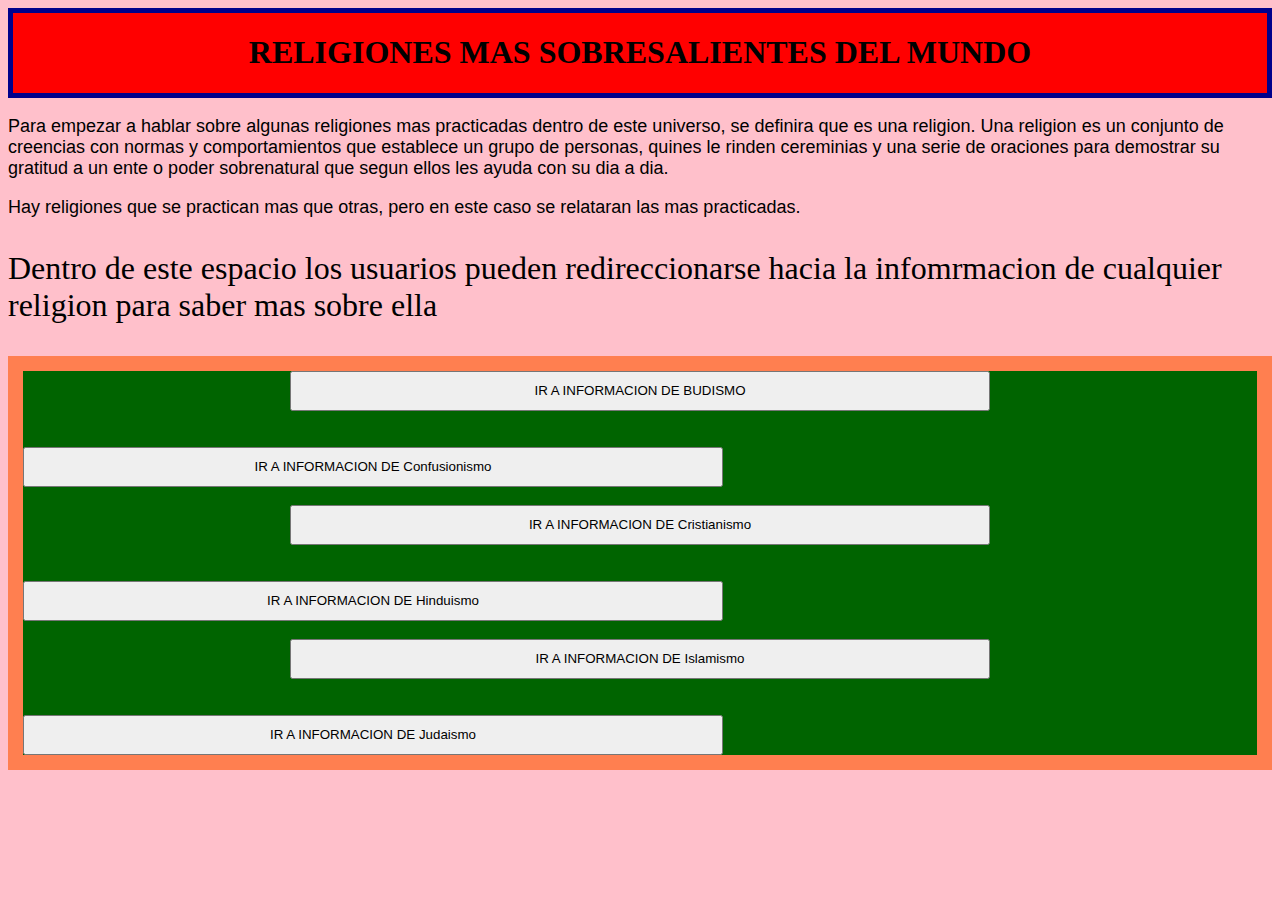
<file: Index.html>
<!DOCTYPE html>
<html>
<head>
	<link rel="stylesheet" type="text/css" href="css1.css">
	<meta charset="utf-8">
	<title>Religiones_Etica</title>
</head>
<body bgcolor="pink">
	<div class="div1">
		<center><h1>RELIGIONES MAS SOBRESALIENTES DEL MUNDO</h1></center>
	</div>

	<div class="intro">
		<p>Para empezar a hablar sobre algunas religiones mas practicadas dentro de este universo, se definira que es una religion. Una religion es un conjunto de creencias con normas y comportamientos que establece un grupo de personas, quines le rinden cereminias y una serie de oraciones para demostrar su gratitud a un ente o poder sobrenatural que segun ellos les ayuda con su dia a dia.</p>
		<p>Hay religiones que se practican mas que otras, pero en este caso se relataran las mas practicadas.</p>
	</div>

	<div class="parrafos">
		<p class="parrafo1">Dentro de este espacio los usuarios pueden redireccionarse hacia la infomrmacion de cualquier religion para saber mas sobre ella</p>
	</div>

	<div class="botones">
		<center><a href="Budismo.html" class="budi"><input type="button" style="width: 700px; height: 40px;" value="IR A INFORMACION DE BUDISMO" name="bd"></a></center>
		<br>
		<br>
		<a href="Confusionismo .html" class="confu"><input type="button" style="width: 700px; height: 40px;" value="IR A INFORMACION DE Confusionismo" name="cf"></a>
		<br>
		<br>
		<center><a href="Cristianismo.html" class="cris"><input type="button" style="width: 700px; height: 40px;" value="IR A INFORMACION DE Cristianismo" name="cs"></a></center>
		<br>
		<br>
		<a href="Hinduismo.html" class="hindu"><input type="button" style="width: 700px; height: 40px;" value="IR A INFORMACION DE Hinduismo" name="hd"></a>
		<br>
		<br>
		<center><a href="Islamismo.html" class="islam"><input type="button" style="width: 700px; height: 40px;" value="IR A INFORMACION DE Islamismo" name="is"></a></center>
		<br>
		<br>
		<a href="Judaismo.html" class="juda"><input type="button" style="width: 700px; height: 40px;" value="IR A INFORMACION DE Judaismo" name="jd"></a>

	</div>
	

</body>
</html>
</file>
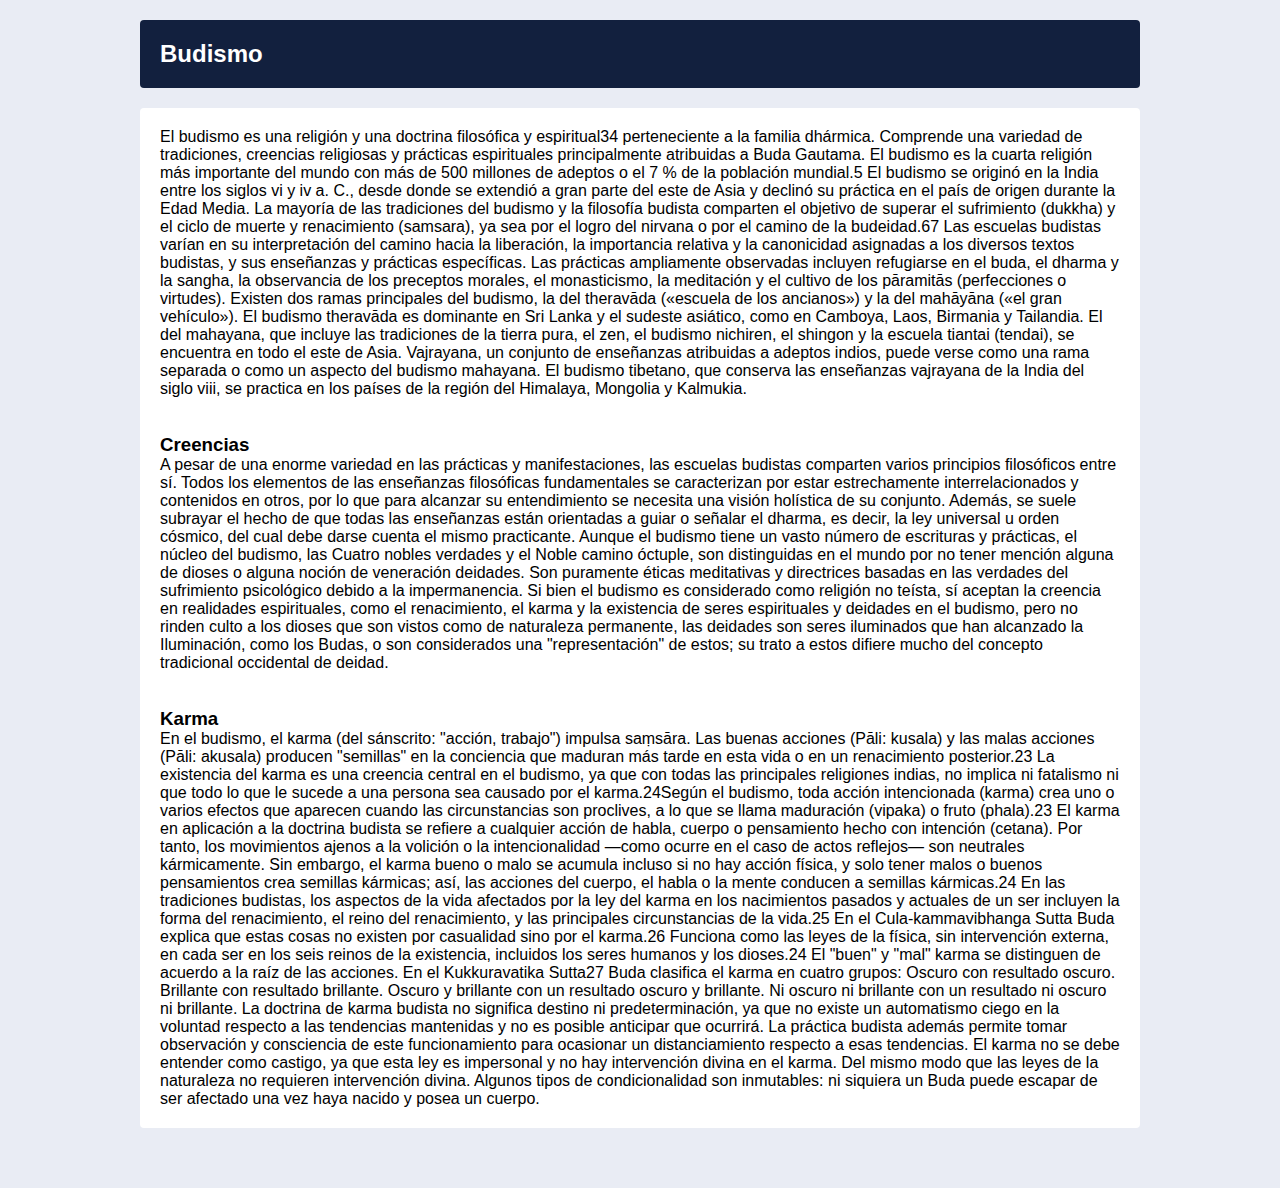
<file: Budismo.html>
<!DOCTYPE html>
<html lang="en">
<head>
	<meta charset="utf-8">
	<meta name="viewport" content="width=device-width, initial-scale=1">
	<meta  http-equiv="X-UA-compatible" content="ie=edge">
	<link rel="stylesheet" href="estilos.css">
	<title>Budismo</title>
</head>
<body>
	<div class="contenedor">
		<header class="header">
			<h2>Budismo</h2>
		</header>
		<main class="contenido">
			
			<p>El budismo es una religión y una doctrina filosófica y espiritual34 perteneciente a la familia dhármica. Comprende una variedad de tradiciones, creencias religiosas y prácticas espirituales principalmente atribuidas a Buda Gautama. El budismo es la cuarta religión más importante del mundo con más de 500 millones de adeptos o el 7 % de la población mundial.5

			El budismo se originó en la India entre los siglos vi y iv a. C., desde donde se extendió a gran parte del este de Asia y declinó su práctica en el país de origen durante la Edad Media.

			La mayoría de las tradiciones del budismo y la filosofía budista comparten el objetivo de superar el sufrimiento (dukkha) y el ciclo de muerte y renacimiento (samsara), ya sea por el logro del nirvana o por el camino de la budeidad.67 Las escuelas budistas varían en su interpretación del camino hacia la liberación, la importancia relativa y la canonicidad asignadas a los diversos textos budistas, y sus enseñanzas y prácticas específicas. Las prácticas ampliamente observadas incluyen refugiarse en el buda, el dharma y la sangha, la observancia de los preceptos morales, el monasticismo, la meditación y el cultivo de los pāramitās (perfecciones o virtudes).

			Existen dos ramas principales del budismo, la del theravāda («escuela de los ancianos») y la del mahāyāna («el gran vehículo»).

			El budismo theravāda es dominante en Sri Lanka y el sudeste asiático, como en Camboya, Laos, Birmania y Tailandia. El del mahayana, que incluye las tradiciones de la tierra pura, el zen, el budismo nichiren, el shingon y la escuela tiantai (tendai), se encuentra en todo el este de Asia.

			Vajrayana, un conjunto de enseñanzas atribuidas a adeptos indios, puede verse como una rama separada o como un aspecto del budismo mahayana. El budismo tibetano, que conserva las enseñanzas vajrayana de la India del siglo viii, se practica en los países de la región del Himalaya, Mongolia y Kalmukia.
			</p>
			<br><br>
			<h3>Creencias</h3>
			<p>A pesar de una enorme variedad en las prácticas y manifestaciones, las escuelas budistas comparten varios principios filosóficos entre sí. Todos los elementos de las enseñanzas filosóficas fundamentales se caracterizan por estar estrechamente interrelacionados y contenidos en otros, por lo que para alcanzar su entendimiento se necesita una visión holística de su conjunto. Además, se suele subrayar el hecho de que todas las enseñanzas están orientadas a guiar o señalar el dharma, es decir, la ley universal u orden cósmico, del cual debe darse cuenta el mismo practicante.

			Aunque el budismo tiene un vasto número de escrituras y prácticas, el núcleo del budismo, las Cuatro nobles verdades y el Noble camino óctuple, son distinguidas en el mundo por no tener mención alguna de dioses o alguna noción de veneración deidades. Son puramente éticas meditativas y directrices basadas en las verdades del sufrimiento psicológico debido a la impermanencia.

			Si bien el budismo es considerado como religión no teísta, sí aceptan la creencia en realidades espirituales, como el renacimiento, el karma y la existencia de seres espirituales y deidades en el budismo, pero no rinden culto a los dioses que son vistos como de naturaleza permanente, las deidades son seres iluminados que han alcanzado la Iluminación, como los Budas, o son considerados una "representación" de estos; su trato a estos difiere mucho del concepto tradicional occidental de deidad.
			</p>
			<br><br>
			<h3>Karma</h3>
			<p>En el budismo, el karma (del sánscrito: "acción, trabajo") impulsa saṃsāra. Las buenas acciones (Pāli: kusala) y las malas acciones (Pāli: akusala) producen "semillas" en la conciencia que maduran más tarde en esta vida o en un renacimiento posterior.23​ La existencia del karma es una creencia central en el budismo, ya que con todas las principales religiones indias, no implica ni fatalismo ni que todo lo que le sucede a una persona sea causado por el karma.24​

			Según el budismo, toda acción intencionada (karma) crea uno o varios efectos que aparecen cuando las circunstancias son proclives, a lo que se llama maduración (vipaka) o fruto (phala).23 El karma en aplicación a la doctrina budista se refiere a cualquier acción de habla, cuerpo o pensamiento hecho con intención (cetana). Por tanto, los movimientos ajenos a la volición o la intencionalidad —como ocurre en el caso de actos reflejos— son neutrales kármicamente. Sin embargo, el karma bueno o malo se acumula incluso si no hay acción física, y solo tener malos o buenos pensamientos crea semillas kármicas; así, las acciones del cuerpo, el habla o la mente conducen a semillas kármicas.24 En las tradiciones budistas, los aspectos de la vida afectados por la ley del karma en los nacimientos pasados y actuales de un ser incluyen la forma del renacimiento, el reino del renacimiento, y las principales circunstancias de la vida.25 En el Cula-kammavibhanga Sutta Buda explica que estas cosas no existen por casualidad sino por el karma.26 Funciona como las leyes de la física, sin intervención externa, en cada ser en los seis reinos de la existencia, incluidos los seres humanos y los dioses.24 El "buen" y "mal" karma se distinguen de acuerdo a la raíz de las acciones. En el Kukkuravatika Sutta27 Buda clasifica el karma en cuatro grupos:

			Oscuro con resultado oscuro.
			Brillante con resultado brillante.
			Oscuro y brillante con un resultado oscuro y brillante.
			Ni oscuro ni brillante con un resultado ni oscuro ni brillante.
			La doctrina de karma budista no significa destino ni predeterminación, ya que no existe un automatismo ciego en la voluntad respecto a las tendencias mantenidas y no es posible anticipar que ocurrirá. La práctica budista además permite tomar observación y consciencia de este funcionamiento para ocasionar un distanciamiento respecto a esas tendencias.

			El karma no se debe entender como castigo, ya que esta ley es impersonal y no hay intervención divina en el karma. Del mismo modo que las leyes de la naturaleza no requieren intervención divina. Algunos tipos de condicionalidad son inmutables: ni siquiera un Buda puede escapar de ser afectado una vez haya nacido y posea un cuerpo.
			</p>
		</main>
		
	</div>
</body>
</html>
</file>
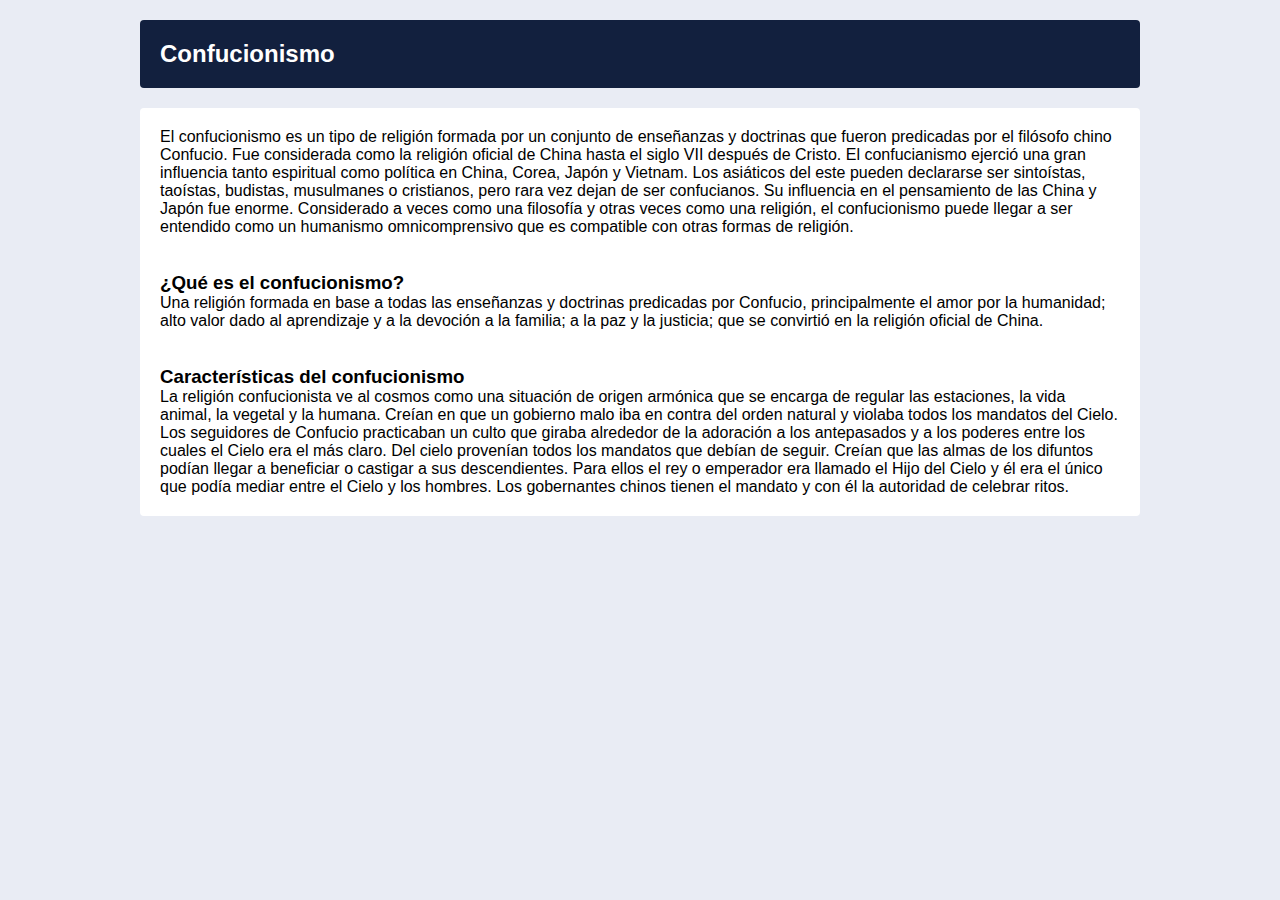
<file: Confusionismo .html>
<!DOCTYPE html>
<html lang="en">
<head>
	<meta charset="utf-8">
	<meta name="viewport" content="width=device-width, initial-scale=1">
	<meta  http-equiv="X-UA-compatible" content="ie=edge">
	<link rel="stylesheet" href="estilos.css">
	<title>Confucionismo</title>
</head>
<body>
	<div class="contenedor">
		<header class="header">
			<h2>Confucionismo</h2>
		</header>
		<main class="contenido">
			
			<p>El confucionismo es un tipo de religión formada por un conjunto de enseñanzas y doctrinas que fueron predicadas por el filósofo chino Confucio. Fue considerada como la religión oficial de China hasta el siglo VII después de Cristo. El confucianismo ejerció una gran influencia tanto espiritual como política en China, Corea, Japón y Vietnam. Los asiáticos del este pueden declararse ser sintoístas, taoístas, budistas, musulmanes o cristianos, pero rara vez dejan de ser confucianos. Su influencia en el pensamiento de las China y Japón fue enorme. Considerado a veces como una filosofía y otras veces como una religión, el confucionismo puede llegar a ser entendido como un humanismo omnicomprensivo que es compatible con otras formas de religión.
			</p>
			<br><br>
			<h3>¿Qué es el confucionismo?</h3>
			<p>Una religión formada en base a todas las enseñanzas y doctrinas predicadas por Confucio, principalmente el amor por la humanidad; alto valor dado al aprendizaje y a la devoción a la familia; a la paz y la justicia; que se convirtió en la religión oficial de China.
			</p>
			<br><br>
			<h3>Características del confucionismo</h3>
			<p>La religión confucionista ve al cosmos como una situación de origen armónica que se encarga de regular las estaciones, la vida animal, la vegetal y la humana.
			Creían en que un gobierno malo iba en contra del orden natural y violaba todos los mandatos del Cielo.
			Los seguidores de Confucio practicaban un culto que giraba alrededor de la adoración a los antepasados y a los poderes entre los cuales el Cielo era el más claro.
			Del cielo provenían todos los mandatos que debían de seguir.
			Creían que las almas de los difuntos podían llegar a beneficiar o castigar a sus descendientes.
			Para ellos el rey o emperador era llamado el Hijo del Cielo y él era el único que podía mediar entre el Cielo y los hombres.
			Los gobernantes chinos tienen el mandato y con él la autoridad de celebrar ritos.
			</p>
		</main>
		
	</div>
</body>
</html>
</file>
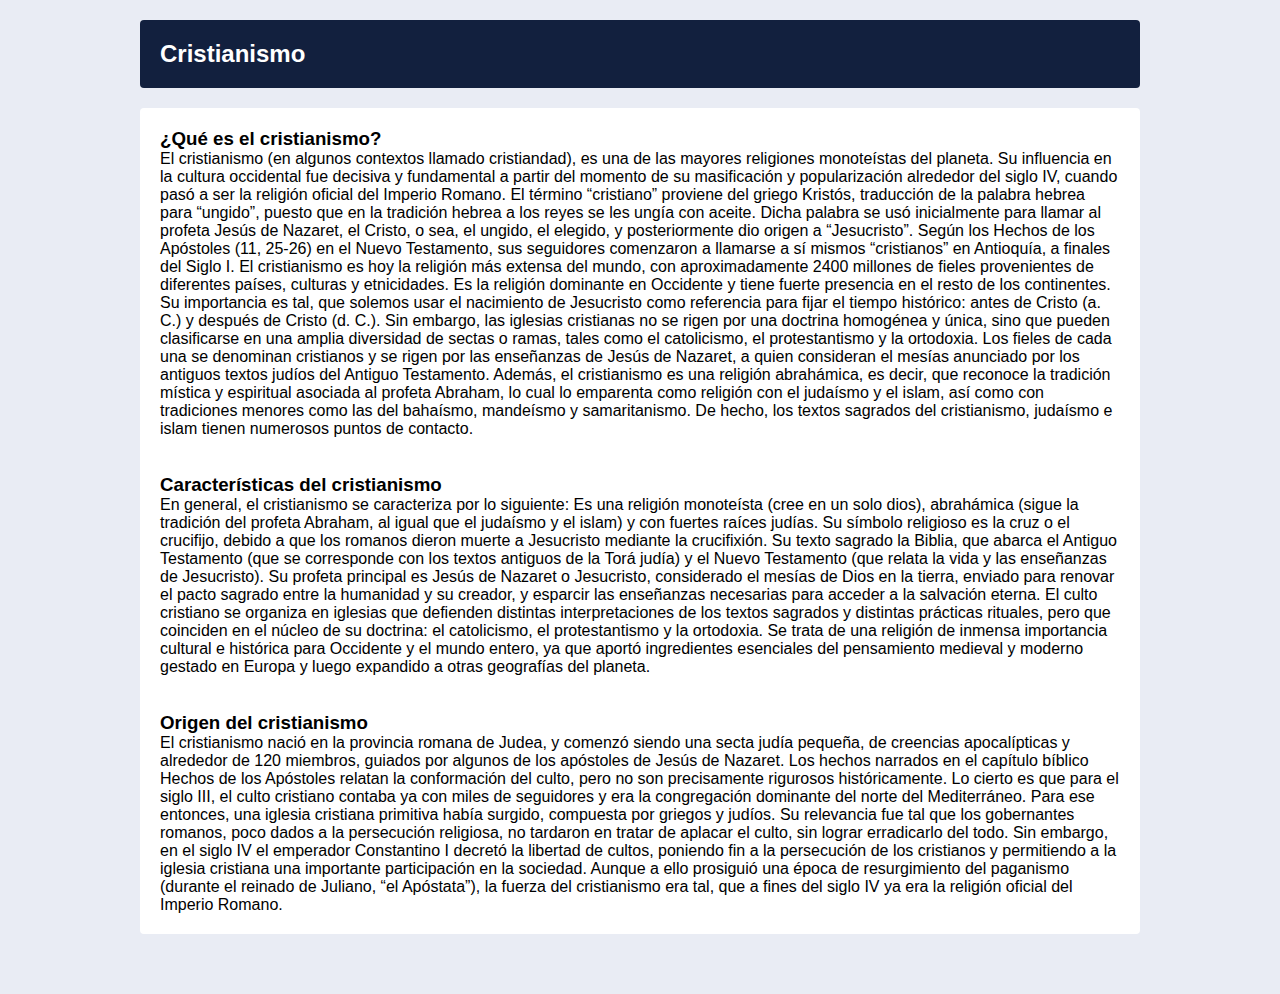
<file: Cristianismo.html>
<!DOCTYPE html>
<html lang="en">
<head>
	<meta charset="utf-8">
	<meta name="viewport" content="width=device-width, initial-scale=1">
	<meta  http-equiv="X-UA-compatible" content="ie=edge">
	<link rel="stylesheet" href="estilos.css">
	<title>Cristianismo</title>
</head>
<body>
	<div class="contenedor">
		<header class="header">
			<h2>Cristianismo</h2>
		</header>
		<main class="contenido">
			<h3>¿Qué es el cristianismo?</h3>
			<p>El cristianismo (en algunos contextos llamado cristiandad), es una de las mayores religiones monoteístas del planeta. Su influencia en la cultura occidental fue decisiva y fundamental a partir del momento de su masificación y popularización alrededor del siglo IV, cuando pasó a ser la religión oficial del Imperio Romano.

			El término “cristiano” proviene del griego Kristós, traducción de la palabra hebrea para “ungido”, puesto que en la tradición hebrea a los reyes se les ungía con aceite.

			Dicha palabra se usó inicialmente para llamar al profeta Jesús de Nazaret, el Cristo, o sea, el ungido, el elegido, y posteriormente dio origen a “Jesucristo”. Según los Hechos de los Apóstoles (11, 25-26) en el Nuevo Testamento, sus seguidores comenzaron a llamarse a sí mismos “cristianos” en Antioquía, a finales del Siglo I.

			El cristianismo es hoy la religión más extensa del mundo, con aproximadamente 2400 millones de fieles provenientes de diferentes países, culturas y etnicidades. Es la religión dominante en Occidente y tiene fuerte presencia en el resto de los continentes. Su importancia es tal, que solemos usar el nacimiento de Jesucristo como referencia para fijar el tiempo histórico: antes de Cristo (a. C.) y después de Cristo (d. C.).

			Sin embargo, las iglesias cristianas no se rigen por una doctrina homogénea y única, sino que pueden clasificarse en una amplia diversidad de sectas o ramas, tales como el catolicismo, el protestantismo y la ortodoxia. Los fieles de cada una se denominan cristianos y se rigen por las enseñanzas de Jesús de Nazaret, a quien consideran el mesías anunciado por los antiguos textos judíos del Antiguo Testamento.

			Además, el cristianismo es una religión abrahámica, es decir, que reconoce la tradición mística y espiritual asociada al profeta Abraham, lo cual lo emparenta como religión con el judaísmo y el islam, así como con tradiciones menores como las del bahaísmo, mandeísmo y samaritanismo. De hecho, los textos sagrados del cristianismo, judaísmo e islam tienen numerosos puntos de contacto.
			</p>
			<br><br>
			<h3>Características del cristianismo</h3>
			<p>En general, el cristianismo se caracteriza por lo siguiente:

			Es una religión monoteísta (cree en un solo dios), abrahámica (sigue la tradición del profeta Abraham, al igual que el judaísmo y el islam) y con fuertes raíces judías.
			Su símbolo religioso es la cruz o el crucifijo, debido a que los romanos dieron muerte a Jesucristo mediante la crucifixión.
			Su texto sagrado la Biblia, que abarca el Antiguo Testamento (que se corresponde con los textos antiguos de la Torá judía) y el Nuevo Testamento (que relata la vida y las enseñanzas de Jesucristo).
			Su profeta principal es Jesús de Nazaret o Jesucristo, considerado el mesías de Dios en la tierra, enviado para renovar el pacto sagrado entre la humanidad y su creador, y esparcir las enseñanzas necesarias para acceder a la salvación eterna.
			El culto cristiano se organiza en iglesias que defienden distintas interpretaciones de los textos sagrados y distintas prácticas rituales, pero que coinciden en el núcleo de su doctrina: el catolicismo, el protestantismo y la ortodoxia.
			Se trata de una religión de inmensa importancia cultural e histórica para Occidente y el mundo entero, ya que aportó ingredientes esenciales del pensamiento medieval y moderno gestado en Europa y luego expandido a otras geografías del planeta.
			</p>
			<br><br>
			<h3>Origen del cristianismo</h3>
			<p>El cristianismo nació en la provincia romana de Judea, y comenzó siendo una secta judía pequeña, de creencias apocalípticas y alrededor de 120 miembros, guiados por algunos de los apóstoles de Jesús de Nazaret. Los hechos narrados en el capítulo bíblico Hechos de los Apóstoles relatan la conformación del culto, pero no son precisamente rigurosos históricamente.

			Lo cierto es que para el siglo III, el culto cristiano contaba ya con miles de seguidores y era la congregación dominante del norte del Mediterráneo. Para ese entonces, una iglesia cristiana primitiva había surgido, compuesta por griegos y judíos. Su relevancia fue tal que los gobernantes romanos, poco dados a la persecución religiosa, no tardaron en tratar de aplacar el culto, sin lograr erradicarlo del todo.

			Sin embargo, en el siglo IV el emperador Constantino I decretó la libertad de cultos, poniendo fin a la persecución de los cristianos y permitiendo a la iglesia cristiana una importante participación en la sociedad. Aunque a ello prosiguió una época de resurgimiento del paganismo (durante el reinado de Juliano, “el Apóstata”), la fuerza del cristianismo era tal, que a fines del siglo IV ya era la religión oficial del Imperio Romano.
			</p>
		</main>
		
	</div>
</body>
</html>
</file>
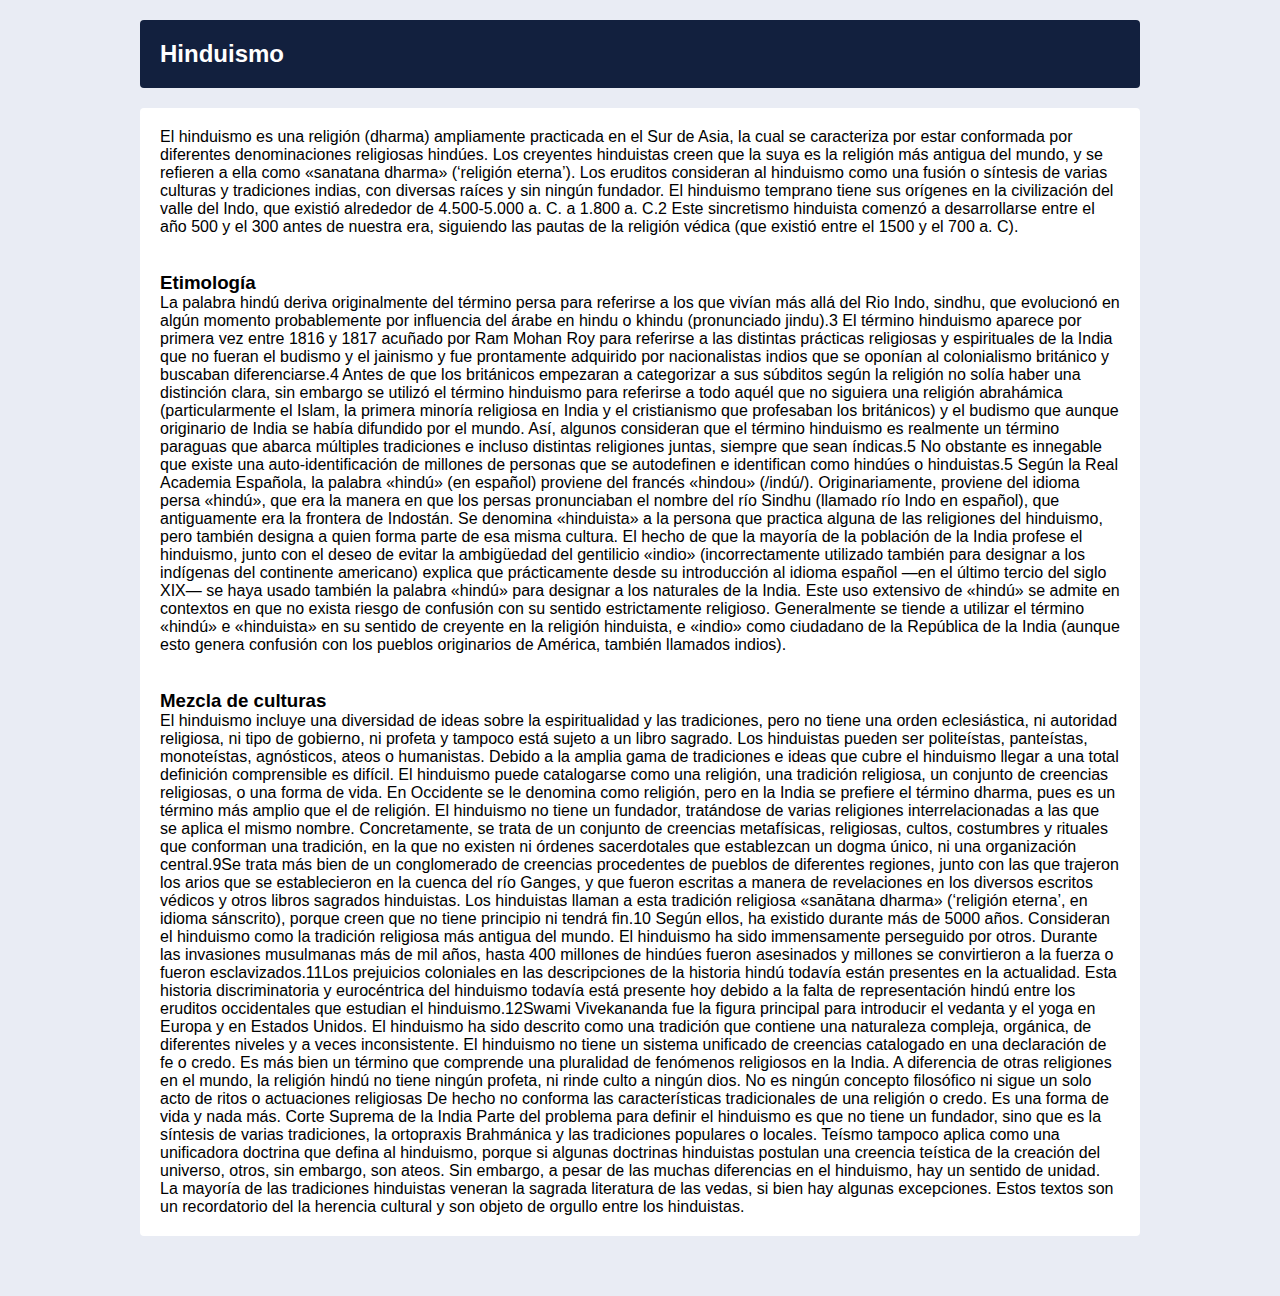
<file: Hinduismo.html>
<!DOCTYPE html>
<html lang="en">
<head>
	<meta charset="utf-8">
	<meta name="viewport" content="width=device-width, initial-scale=1">
	<meta  http-equiv="X-UA-compatible" content="ie=edge">
	<link rel="stylesheet" href="estilos.css">
	<title>Hinduismo</title>
</head>
<body>
	<div class="contenedor">
		<header class="header">
			<h2>Hinduismo</h2>
		</header>
		<main class="contenido">
			
			<p>El hinduismo es una religión (dharma) ampliamente practicada en el Sur de Asia, la cual se caracteriza por estar conformada por diferentes denominaciones religiosas hindúes. Los creyentes hinduistas creen que la suya es la religión más antigua del mundo, y se refieren a ella como «sanatana dharma» (‘religión eterna’). Los eruditos consideran al hinduismo como una fusión o síntesis de varias culturas y tradiciones indias, con diversas raíces y sin ningún fundador. El hinduismo temprano tiene sus orígenes en la civilización del valle del Indo, que existió alrededor de 4.500-5.000 a. C. a 1.800 a. C.2 Este sincretismo hinduista comenzó a desarrollarse entre el año 500 y el 300 antes de nuestra era, siguiendo las pautas de la religión védica (que existió entre el 1500 y el 700 a. C).
			</p><br><br>
			<h3>Etimología</h3>
			<p>La palabra hindú deriva originalmente del término persa para referirse a los que vivían más allá del Rio Indo, sindhu, que evolucionó en algún momento probablemente por influencia del árabe en hindu o khindu (pronunciado jindu).3 El término hinduismo aparece por primera vez entre 1816 y 1817 acuñado por Ram Mohan Roy para referirse a las distintas prácticas religiosas y espirituales de la India que no fueran el budismo y el jainismo y fue prontamente adquirido por nacionalistas indios que se oponían al colonialismo británico y buscaban diferenciarse.4 Antes de que los británicos empezaran a categorizar a sus súbditos según la religión no solía haber una distinción clara, sin embargo se utilizó el término hinduismo para referirse a todo aquél que no siguiera una religión abrahámica (particularmente el Islam, la primera minoría religiosa en India y el cristianismo que profesaban los británicos) y el budismo que aunque originario de India se había difundido por el mundo. Así, algunos consideran que el término hinduismo es realmente un término paraguas que abarca múltiples tradiciones e incluso distintas religiones juntas, siempre que sean índicas.5 No obstante es innegable que existe una auto-identificación de millones de personas que se autodefinen e identifican como hindúes o hinduistas.5

			Según la Real Academia Española, la palabra «hindú» (en español) proviene del francés «hindou» (/indú/). Originariamente, proviene del idioma persa «hindú», que era la manera en que los persas pronunciaban el nombre del río Sindhu (llamado río Indo en español), que antiguamente era la frontera de Indostán.

			Se denomina «hinduista» a la persona que practica alguna de las religiones del hinduismo, pero también designa a quien forma parte de esa misma cultura.

			El hecho de que la mayoría de la población de la India profese el hinduismo, junto con el deseo de evitar la ambigüedad del gentilicio «indio» (incorrectamente utilizado también para designar a los indígenas del continente americano) explica que prácticamente desde su introducción al idioma español ―en el último tercio del siglo XIX― se haya usado también la palabra «hindú» para designar a los naturales de la India.

			Este uso extensivo de «hindú» se admite en contextos en que no exista riesgo de confusión con su sentido estrictamente religioso. Generalmente se tiende a utilizar el término «hindú» e «hinduista» en su sentido de creyente en la religión hinduista, e «indio» como ciudadano de la República de la India (aunque esto genera confusión con los pueblos originarios de América, también llamados indios).
			</p><br><br>
			<h3>Mezcla de culturas</h3>
			<p>El hinduismo incluye una diversidad de ideas sobre la espiritualidad y las tradiciones, pero no tiene una orden eclesiástica, ni autoridad religiosa, ni tipo de gobierno, ni profeta y tampoco está sujeto a un libro sagrado. Los hinduistas pueden ser politeístas, panteístas, monoteístas, agnósticos, ateos o humanistas. Debido a la amplia gama de tradiciones e ideas que cubre el hinduismo llegar a una total definición comprensible es difícil. El hinduismo puede catalogarse como una religión, una tradición religiosa, un conjunto de creencias religiosas, o una forma de vida. En Occidente se le denomina como religión, pero en la India se prefiere el término dharma, pues es un término más amplio que el de religión.

			El hinduismo no tiene un fundador, tratándose de varias religiones interrelacionadas a las que se aplica el mismo nombre. Concretamente, se trata de un conjunto de creencias metafísicas, religiosas, cultos, costumbres y rituales que conforman una tradición, en la que no existen ni órdenes sacerdotales que establezcan un dogma único, ni una organización central.9​

			Se trata más bien de un conglomerado de creencias procedentes de pueblos de diferentes regiones, junto con las que trajeron los arios que se establecieron en la cuenca del río Ganges, y que fueron escritas a manera de revelaciones en los diversos escritos védicos y otros libros sagrados hinduistas.

			Los hinduistas llaman a esta tradición religiosa «sanātana dharma» (‘religión eterna’, en idioma sánscrito), porque creen que no tiene principio ni tendrá fin.10​ Según ellos, ha existido durante más de 5000 años. Consideran el hinduismo como la tradición religiosa más antigua del mundo.

			El hinduismo ha sido immensamente perseguido por otros. Durante las invasiones musulmanas más de mil años, hasta 400 millones de hindúes fueron asesinados y millones se convirtieron a la fuerza o fueron esclavizados.11​

			Los prejuicios coloniales en las descripciones de la historia hindú todavía están presentes en la actualidad. Esta historia discriminatoria y eurocéntrica del hinduismo todavía está presente hoy debido a la falta de representación hindú entre los eruditos occidentales que estudian el hinduismo.12​


			Swami Vivekananda fue la figura principal para introducir el vedanta y el yoga en Europa y en Estados Unidos.
			El hinduismo ha sido descrito como una tradición que contiene una naturaleza compleja, orgánica, de diferentes niveles y a veces inconsistente. El hinduismo no tiene un sistema unificado de creencias catalogado en una declaración de fe o credo. Es más bien un término que comprende una pluralidad de fenómenos religiosos en la India.

			A diferencia de otras religiones en el mundo, la religión hindú no tiene ningún profeta, ni rinde culto a ningún dios. No es ningún concepto filosófico ni sigue un solo acto de ritos o actuaciones religiosas De hecho no conforma las características tradicionales de una religión o credo. Es una forma de vida y nada más.
			Corte Suprema de la India
			Parte del problema para definir el hinduismo es que no tiene un fundador, sino que es la síntesis de varias tradiciones, la ortopraxis Brahmánica y las tradiciones populares o locales.

			Teísmo tampoco aplica como una unificadora doctrina que defina al hinduismo, porque si algunas doctrinas hinduistas postulan una creencia teística de la creación del universo, otros, sin embargo, son ateos.

			Sin embargo, a pesar de las muchas diferencias en el hinduismo, hay un sentido de unidad. La mayoría de las tradiciones hinduistas veneran la sagrada literatura de las vedas, si bien hay algunas excepciones. Estos textos son un recordatorio del la herencia cultural y son objeto de orgullo entre los hinduistas.
			</p>
		</main>
		
	</div>
</body>
</html>
</file>
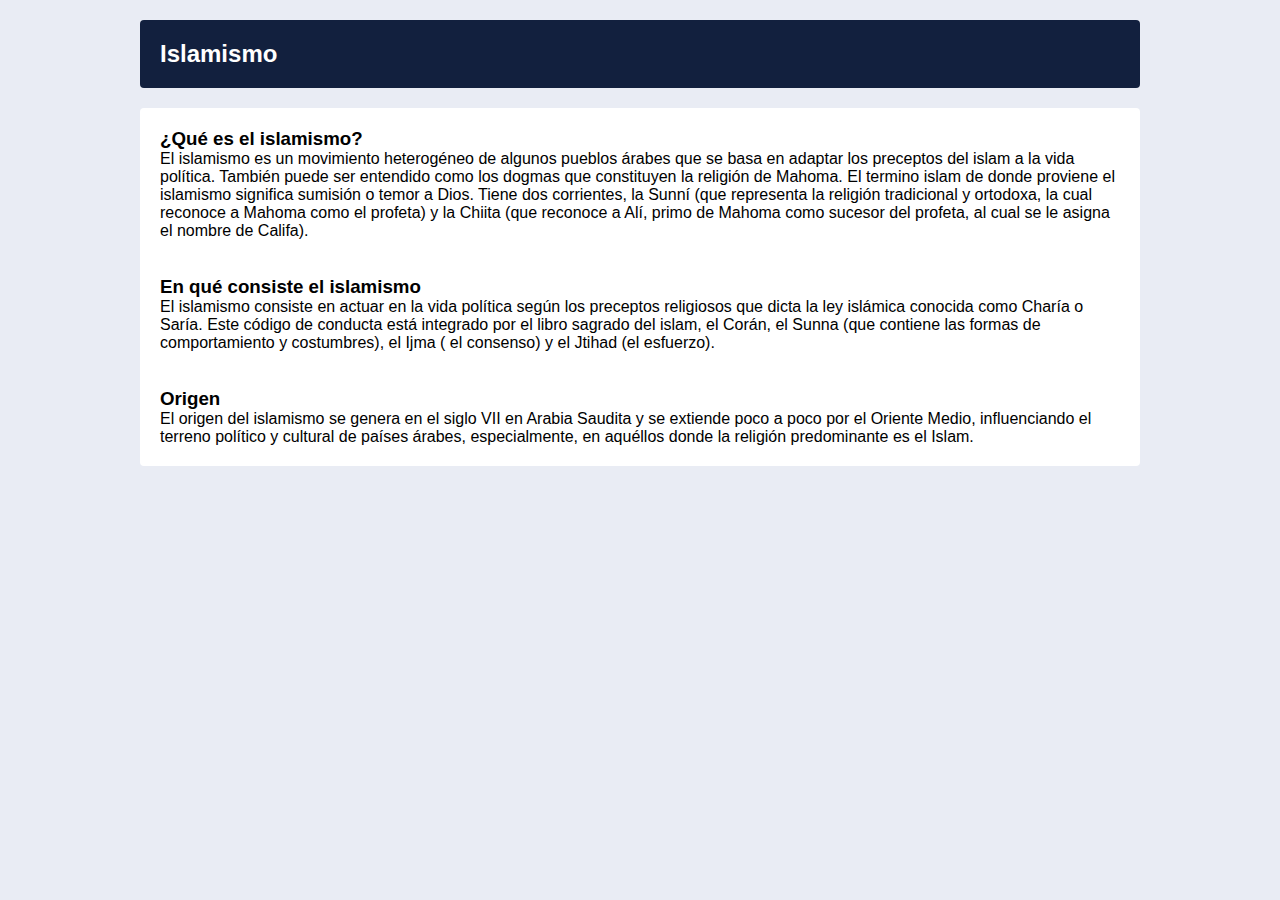
<file: Islamismo.html>
<!DOCTYPE html>
<html lang="en">
<head>
	<meta charset="utf-8">
	<meta name="viewport" content="width=device-width, initial-scale=1">
	<meta  http-equiv="X-UA-compatible" content="ie=edge">
	<link rel="stylesheet" href="estilos.css">
	<title>Islamismo</title>
</head>
<body>
	<div class="contenedor">
		<header class="header">
			<h2>Islamismo</h2>
		</header>
		<main class="contenido">
			<h3>¿Qué es el islamismo?</h3>
			<p>El islamismo es un movimiento heterogéneo de algunos pueblos árabes que se basa en adaptar los preceptos del islam a la vida política. También puede ser entendido como los dogmas que constituyen la religión de Mahoma. El termino islam de donde proviene el islamismo significa sumisión o temor a Dios. Tiene dos corrientes, la Sunní (que representa la religión tradicional y ortodoxa, la cual reconoce a Mahoma como el profeta) y la Chiita (que reconoce a Alí, primo de Mahoma como sucesor del profeta, al cual se le asigna el nombre de Califa).
			</p>
			<br><br>
			<h3>En qué consiste el islamismo</h3>
			<p>El islamismo consiste en actuar en la vida política según los preceptos religiosos que dicta la ley islámica conocida como Charía o Saría. Este código de conducta está integrado por el libro sagrado del islam, el Corán, el Sunna (que contiene las formas de comportamiento y costumbres), el Ijma ( el consenso) y el Jtihad (el esfuerzo).
			</p>
			<br><br>
			<h3>Origen</h3>
			<p>El origen del islamismo se genera en el siglo VII en Arabia Saudita y se extiende poco a poco por el Oriente Medio, influenciando el terreno político y cultural de países árabes, especialmente, en aquéllos donde la religión predominante es el Islam.
			</p>
		</main>
		
	</div>
</body>
</html>
</file>
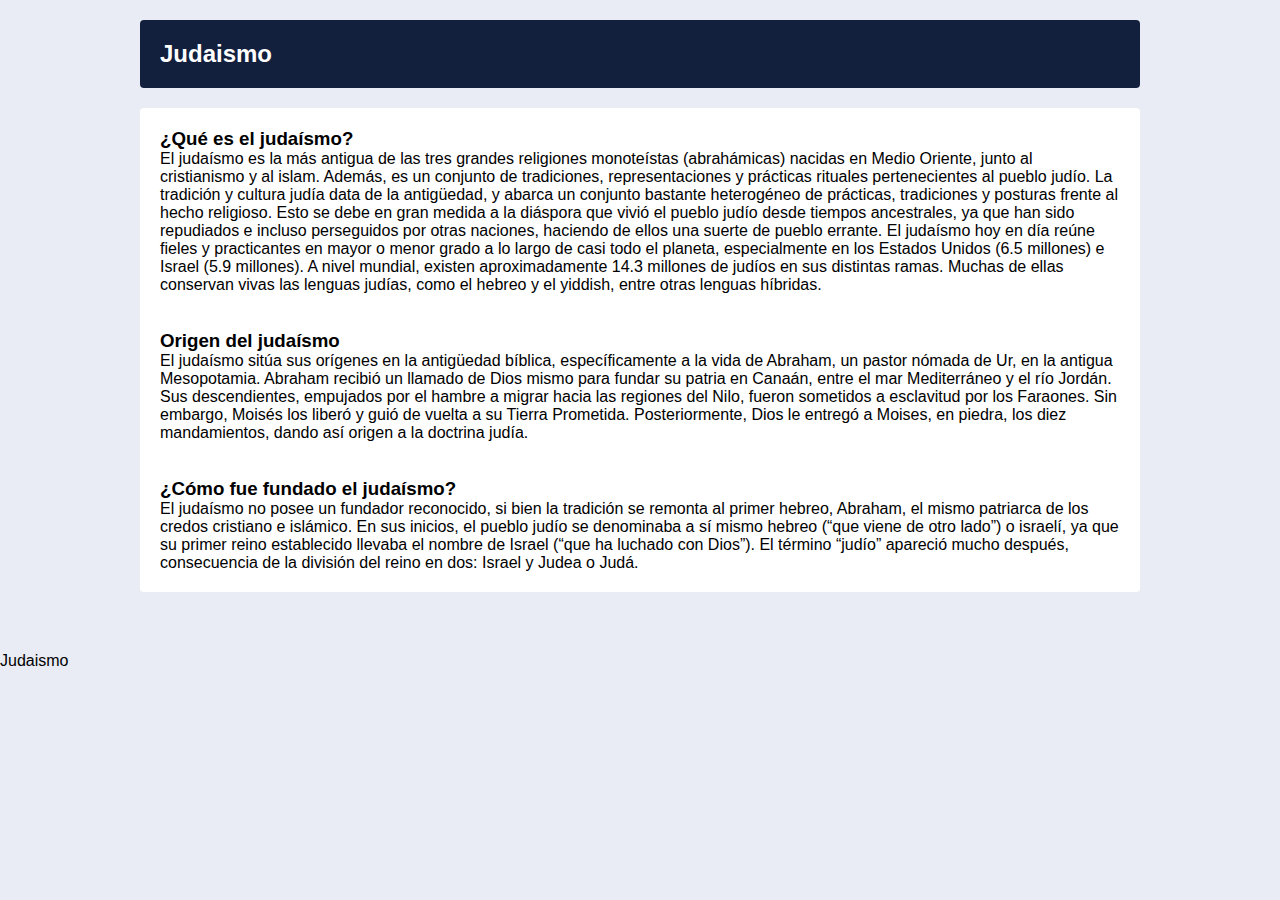
<file: Judaismo.html>
<!DOCTYPE html>
<html lang="en">
<head>
	<meta charset="utf-8">
	<meta name="viewport" content="width=device-width, initial-scale=1">
	<meta  http-equiv="X-UA-compatible" content="ie=edge">
	<link rel="stylesheet" href="estilos.css">
	<title>Judaismo</title>
</head>
<body>
	<div class="contenedor">
		<header class="header">
			<h2>Judaismo</h2>
		</header>
		<main class="contenido">
			<h3>¿Qué es el judaísmo?</h3>
			<p>El judaísmo es la más antigua de las tres grandes religiones monoteístas (abrahámicas) nacidas en Medio Oriente, junto al cristianismo y al islam.
			Además, es un conjunto de tradiciones, representaciones y prácticas rituales pertenecientes al pueblo judío. La tradición y cultura judía data de la antigüedad, y abarca un conjunto bastante heterogéneo de prácticas, tradiciones y posturas frente al hecho religioso.

			Esto se debe en gran medida a la diáspora que vivió el pueblo judío desde tiempos ancestrales, ya que han sido repudiados e incluso perseguidos por otras naciones, haciendo de ellos una suerte de pueblo errante.

			El judaísmo hoy en día reúne fieles y practicantes en mayor o menor grado a lo largo de casi todo el planeta, especialmente en los Estados Unidos (6.5 millones) e Israel (5.9 millones).

			A nivel mundial, existen aproximadamente 14.3 millones de judíos en sus distintas ramas. Muchas de ellas conservan vivas las lenguas judías, como el hebreo y el yiddish, entre otras lenguas híbridas.
			</p>
			<br><br>
			<h3>Origen del judaísmo</h3>
			<p>El judaísmo sitúa sus orígenes en la antigüedad bíblica, específicamente a la vida de Abraham, un pastor nómada de Ur, en la antigua Mesopotamia.

			Abraham recibió un llamado de Dios mismo para fundar su patria en Canaán, entre el mar Mediterráneo y el río Jordán.

			Sus descendientes, empujados por el hambre a migrar hacia las regiones del Nilo, fueron sometidos a esclavitud por los Faraones.

			Sin embargo, Moisés los liberó y guió de vuelta a su Tierra Prometida. Posteriormente, Dios le entregó a Moises, en piedra, los diez mandamientos, dando así origen a la doctrina judía.

			</p>
			<br><br>
			<h3>¿Cómo fue fundado el judaísmo?</h3>
			<p>El judaísmo no posee un fundador reconocido, si bien la tradición se remonta al primer hebreo, Abraham, el mismo patriarca de los credos cristiano e islámico.

			En sus inicios, el pueblo judío se denominaba a sí mismo hebreo (“que viene de otro lado”) o israelí, ya que su primer reino establecido llevaba el nombre de Israel (“que ha luchado con Dios”).

			El término “judío” apareció mucho después, consecuencia de la división del reino en dos: Israel y Judea o Judá.
			</p>
		</main>
		
	</div>
</body>
</html>Judaismo
</file>
<file: css1.css>
.div1{
	border: 5px solid darkblue;
	background-color: red;
}

.intro{
	font-family: Arial;
	font-size: large;
}

.parrafo1{
	font-family: cursive;
	font-size: xx-large;
}

.botones{
	background-color: darkgreen;
	border: 15px solid coral;
}
</file>
<file: estilos.css>
* {
	margin: 0;
	padding: 0;

}
body {
	background: #E9ECF4;
	color: #000;
	font-family: 'Roboto',sans-serif;
}

.contenedor {
	width: 90%;
	max-width: 1000px;
	margin: 20px auto;
	display: grid;
	grid-gap: 20px;
	grid-template-columns: repeat(3, 1fr);
	grid-template-rows: repeat(4, auto);
}


.contenedor > div, 
.contenedor .header,
.contenedor .contenido{
	background: #fff;
	padding: 20px;
	border-radius:4px ;
}	

.contenedor .header {
	background: #12203E;
	color: #fff;
	grid-column-start: 1;
	grid-column-end: -1;
}

.contenedor .contenido {
	grid-column: span 3;
}
</file>
